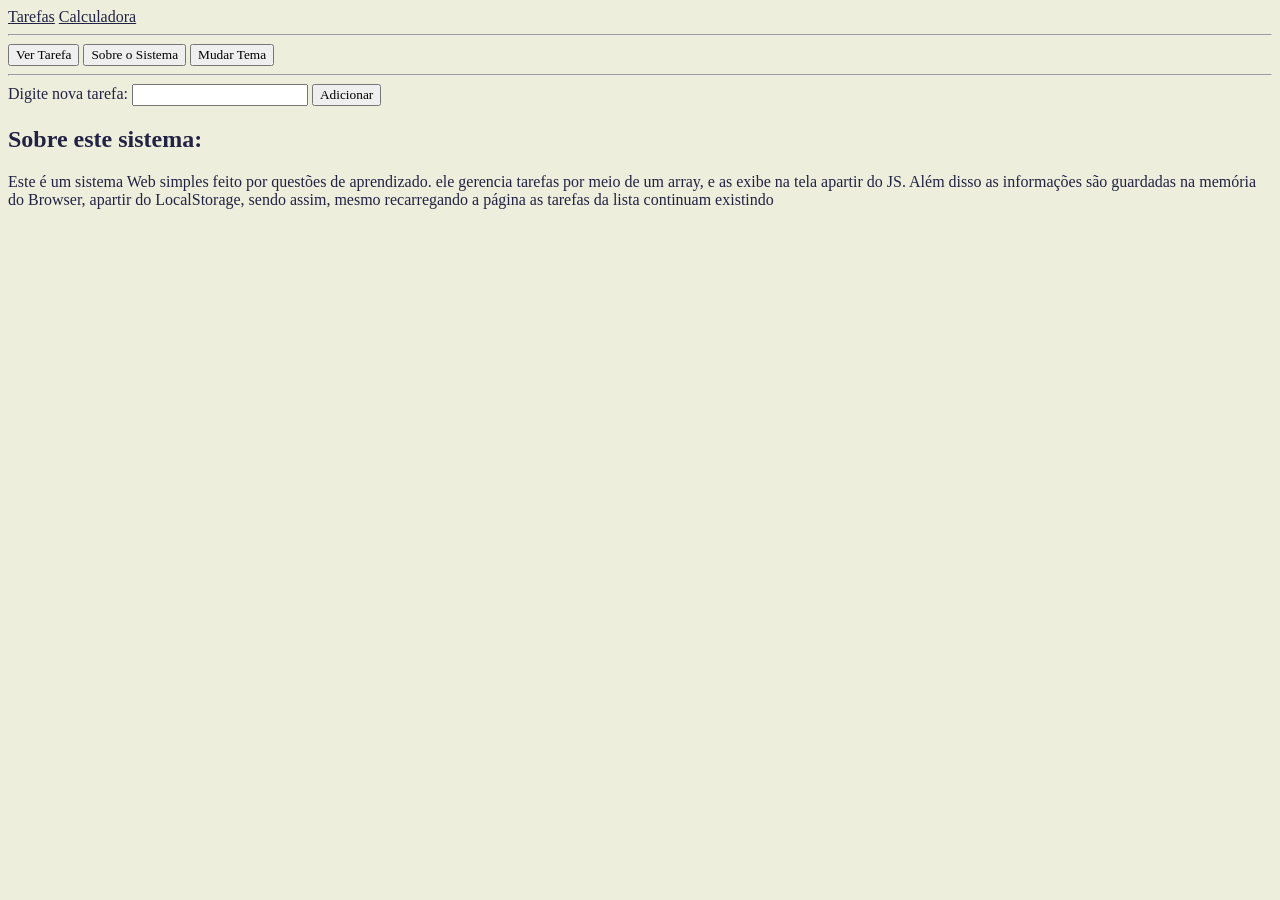
<file: html/index.html>
<!DOCTYPE html>
<html lang="pt-br">
<head>
    <meta charset="UTF-8">
    <meta name="viewport" content="width=device-width, initial-scale=1.0">
    <title>Index</title>

    <link rel="stylesheet" href="../css/style.css">
    <script src="../js/script.js" defer></script>
    <script src="../js/tarefas.js" defer></script>

</head>
<body>

    <header>

        <a href="index.html">Tarefas</a>
        <a href="calculadora.html">Calculadora</a>

    </header>

    <hr>

    <button id="btn_tarefa" onclick="verTarefa()">Ver Tarefa</button>
    <button id="btn_sobre" onclick="verSobre()">Sobre o Sistema</button>

    <button id="btn_tema" onclick="mudarTema()">Mudar Tema</button>

    <hr>
    
    <label for="tarefa">Digite nova tarefa: </label>
    <input type="text" id="tarefa" name="tarefa">
    <button id="btn_add" onclick="addTarefa()">Adicionar</button>
    

    <div id="div_tarefa">
        <h2>Aqui irá aparecer as tarefas adicionadas: </h2>
        <ul id="lista_tarefa">
                
        </ul>
    </div>

    <div id="div_sobre">
        
        <h2>Sobre este sistema:</h2>
        <p> 
            Este é um sistema Web simples feito por questões de aprendizado. 
            ele gerencia tarefas por meio de um array, 
            e as exibe na tela apartir do JS. 
            Além disso as informações são guardadas na memória do Browser,
            apartir do LocalStorage, sendo assim, mesmo recarregando a página
            as tarefas da lista continuam existindo
        </p>

    </div>

</body>
</html>
</file>
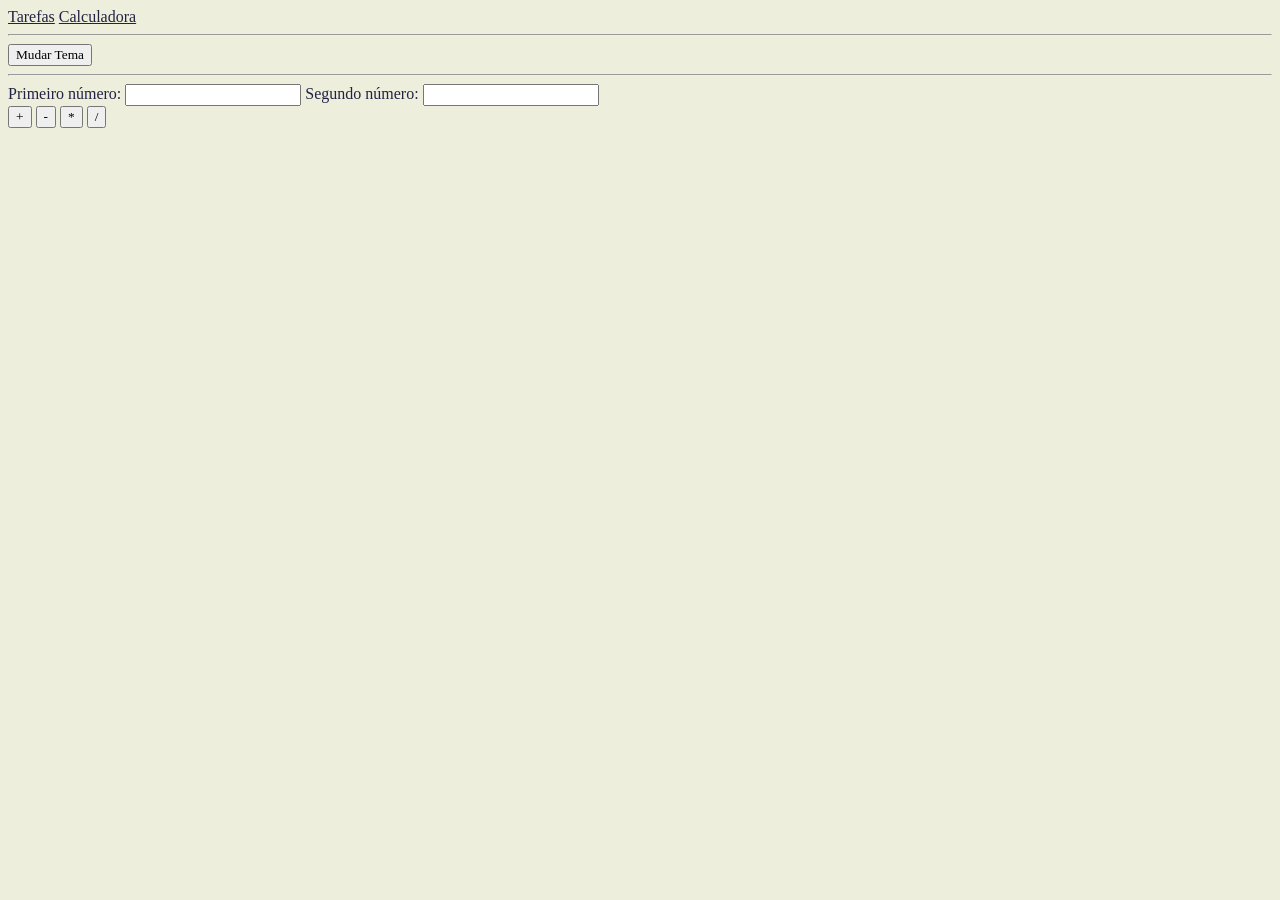
<file: html/calculadora.html>
<!DOCTYPE html>
<html lang="pt-br">
<head>
    <meta charset="UTF-8">
    <meta name="viewport" content="width=device-width, initial-scale=1.0">
    <title>Calculadora</title>

    <link rel="stylesheet" href="../css/style.css">
    <script src="../js/script.js" defer></script>
    <script src="../js/calculadora.js" defer></script>

</head>
<body>
    
    <header>

        <a href="index.html">Tarefas</a>
        <a href="calculadora.html">Calculadora</a>

    </header>

    <hr>

    <button id="btn_tema" onclick="mudarTema()">Mudar Tema</button>

    <hr>

    <label for="n1">Primeiro número: </label>
    <input type="number" id="n1" name="n1">
    <label for="n2">Segundo número: </label>
    <input type="number" id="n2" name="n2">
    <br>

    <button id="btn_sum">+</button>
    <button id="btn_sub">-</button>
    <button id="btn_mul">*</button>
    <button id="btn_div">/</button>

    <h2 id="resultado"></h2>

    <ul id="historico"></ul>

</body>
</html>
</file>
<file: css/style.css>
*{

    font-family: Verdana;

}

.light{

    color: #222244;
    background-color: #eeeedd;
    a{color: #222244;}

}

.dark{

    color: #eeeedd;
    background-color: #222244;
    a{color: #eeeedd;}

}
</file>
